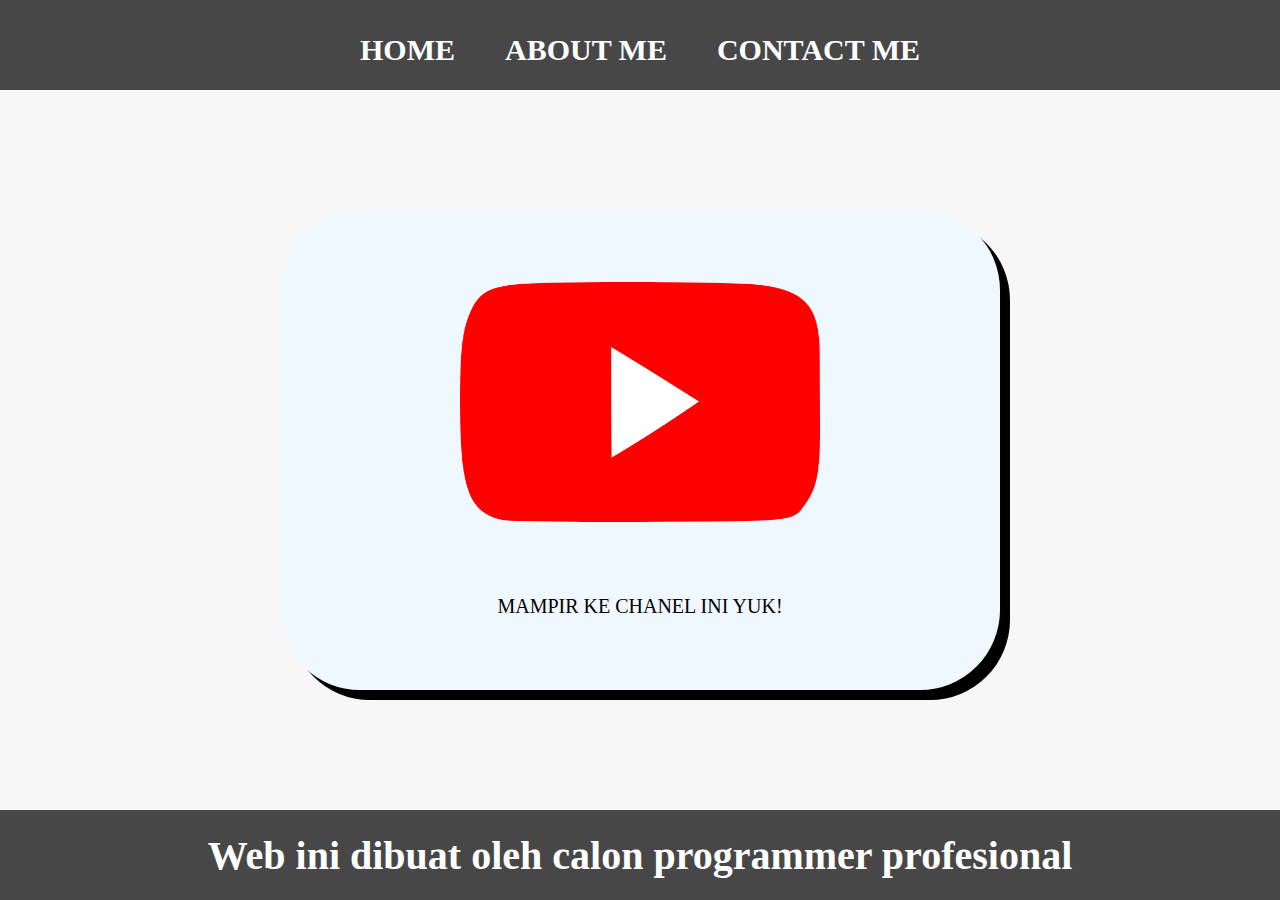
<file: index.html>
<!DOCTYPE html>
<html>

<head>
  <title>Web Iky</title>
  <link rel="stylesheet" href="style.css" />
</head>

<body>
  <div class="container">
    <!-- NAVIGATION BAR -->
    <div class="navbar-container">
      <ul class="ul-navbar">
        <li class="li-navbar">
          <a href="#" class="a-navbar">HOME</a>
        </li>
        <li class="li-navbar">
          <a href="about.html" class="a-navbar">ABOUT ME</a>
        </li>
        <li class="li-navbar">
          <a href="contact.html" class="a-navbar">CONTACT ME</a>
        </li>
      </ul>
    </div>
    <!-- NAVIGATION BAR SELESAI -->

    <!-- CONTENT 1 -->
    <div class="container-content">
      <a href="https://youtube.com/DeaAfrizal" class="a-content">
        <img src="youtube.webp" class="img-content">
        <p>MAMPIR KE CHANEL INI YUK!</p>
      </a>

    </div>
    <!-- CONTENT 1 END -->

    <!-- FOOTER -->
    <div class="container-footer">
      <h1 class="h1-footer">Web ini dibuat oleh calon programmer profesional</h1>
    </div>
    <!-- FOOTER END -->
  </div>
</body>

</html>
</file>
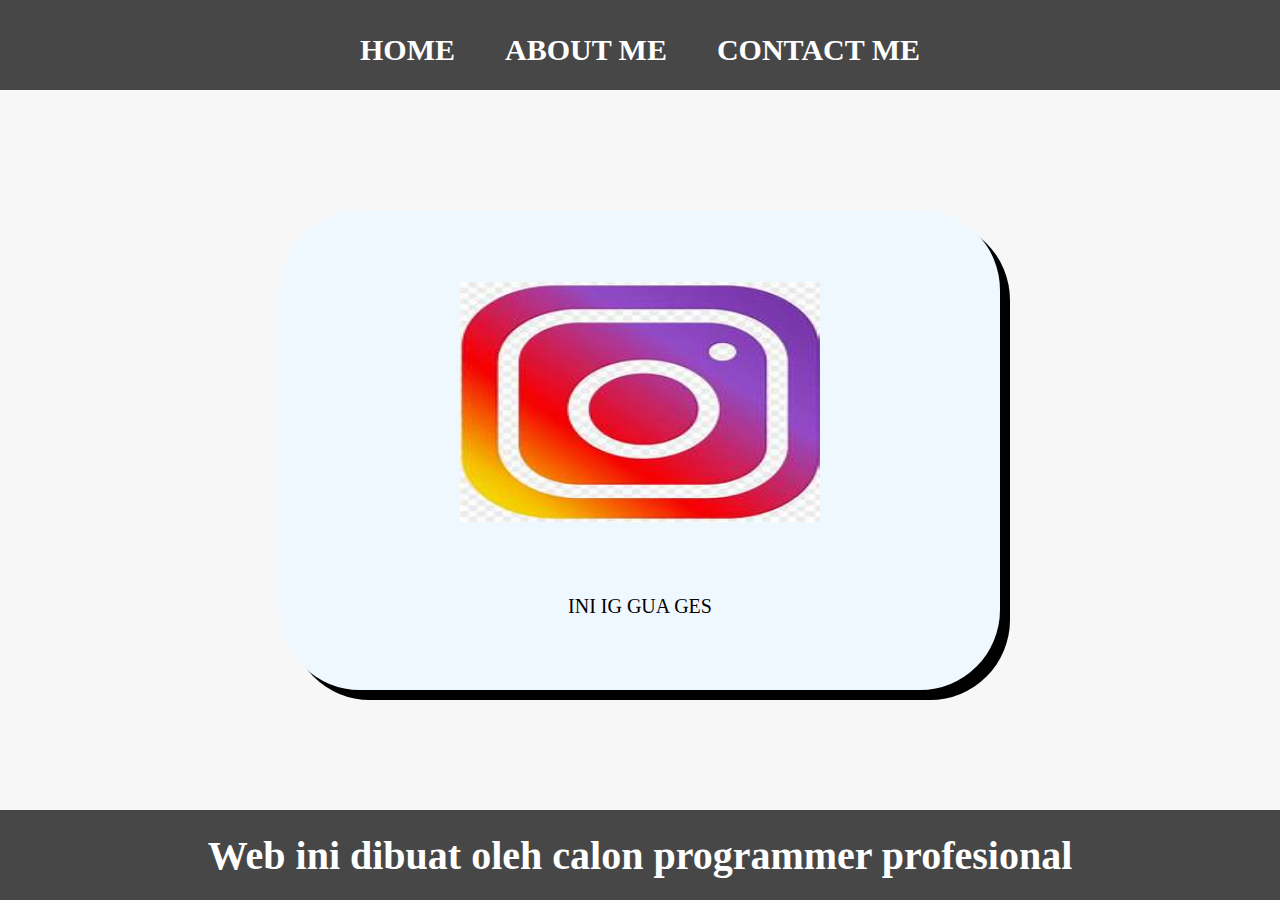
<file: about.html>
<!DOCTYPE html>
<html>

<head>
  <title>IG ORANG GANTENG</title>
  <link rel="stylesheet" href="style.css" />
</head>

<body>
  <div class="container">
    <!-- NAVIGATION BAR -->
    <div class="navbar-container">
      <ul class="ul-navbar">
        <li class="li-navbar">
          <a href="index.html" class="a-navbar">HOME</a>
        </li>
        <li class="li-navbar">
          <a href="about.html" class="a-navbar">ABOUT ME</a>
        </li>
        <li class="li-navbar">
          <a href="contact.html" class="a-navbar">CONTACT ME</a>
        </li>
      </ul>
    </div>
    <!-- NAVIGATION BAR SELESAI -->

    <!-- CONTENT 1 -->
    <div class="container-content">
      <a href="https://instagram.com/Iky_rdn" class="a-content">
        <img src="iky.jfif" class="img-content">
        <p>INI IG GUA GES</p>
      </a>

    </div>
    <!-- CONTENT 1 END -->

    <!-- FOOTER -->
    <div class="container-footer">
      <h1 class="h1-footer">Web ini dibuat oleh calon programmer profesional</h1>
    </div>
    <!-- FOOTER END -->
  </div>
</body>

</html>
</file>
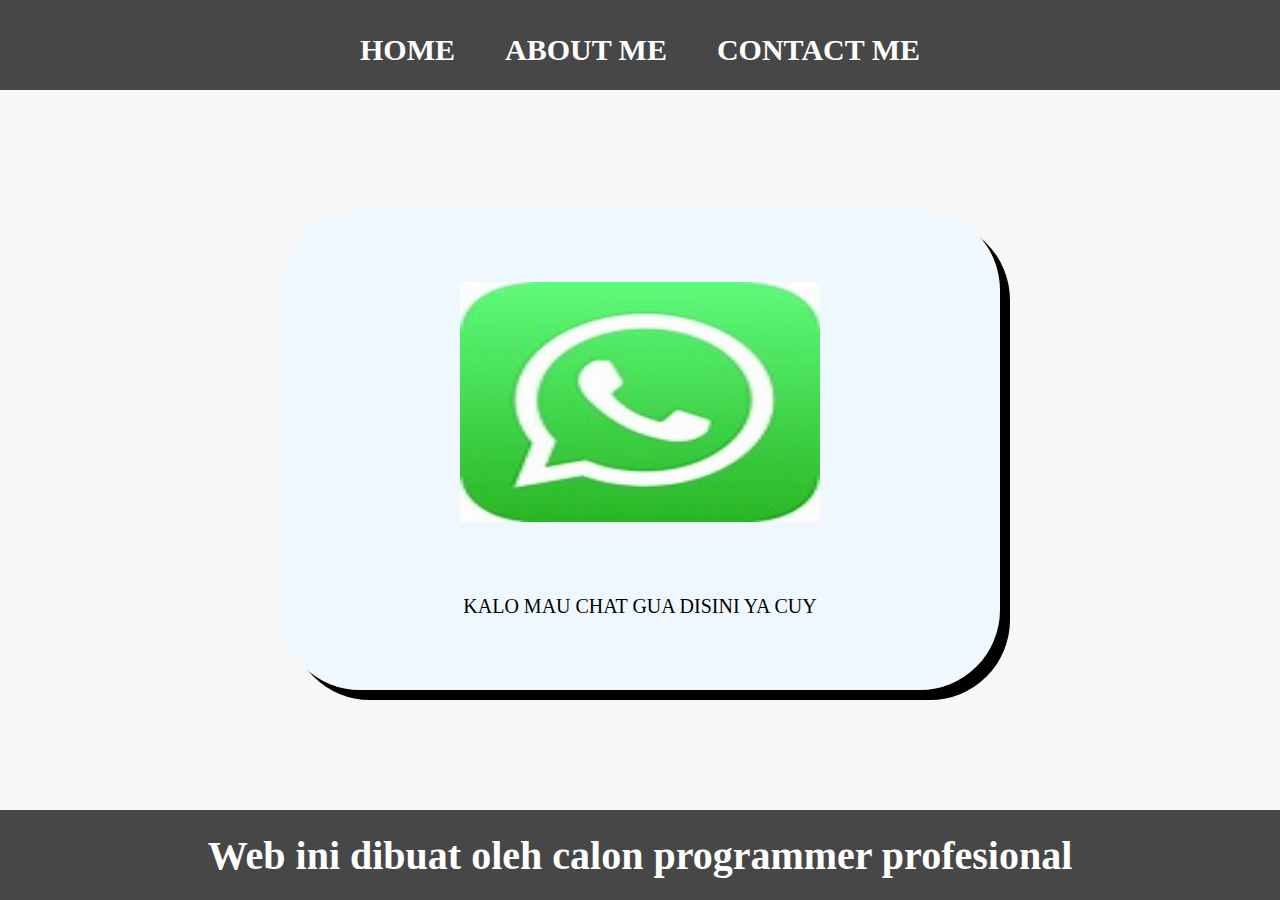
<file: contact.html>
<!DOCTYPE html>
<html>

<head>
  <title>CONTACT ME</title>
  <link rel="stylesheet" href="style.css" />
</head>

<body>
  <div class="container">
    <!-- NAVIGATION BAR -->
    <div class="navbar-container">
      <ul class="ul-navbar">
        <li class="li-navbar">
          <a href="index.html" class="a-navbar">HOME</a>
        </li>
        <li class="li-navbar">
          <a href="about.html" class="a-navbar">ABOUT ME</a>
        </li>
        <li class="li-navbar">
          <a href="contact.html" class="a-navbar">CONTACT ME</a>
        </li>
      </ul>
    </div>
    <!-- NAVIGATION BAR SELESAI -->

    <!-- CONTENT 1 -->
    <div class="container-content">
      <a href="https://whatsap.com/082154881137" class="a-content">
        <img src="iky.jpg" class="img-content">
        <p>KALO MAU CHAT GUA DISINI YA CUY</p>
      </a>

    </div>
    <!-- CONTENT 1 END -->

    <!-- FOOTER -->
    <div class="container-footer">
      <h1 class="h1-footer">Web ini dibuat oleh calon programmer profesional</h1>
    </div>
    <!-- FOOTER END -->
  </div>
</body>

</html>
</file>
<file: style.css>
*,
html {
    margin: 0;
    padding: 0;
}

.container {}

.navbar-container {
    background-color: rgb(71, 71, 71);
    width: 100%;
    height: 10vh;
}

.ul-navbar {
    display: flex;
    height: 100px;
    justify-content: center;
    align-items: center;
}

.li-navbar {
    list-style: none;
    padding: 20px;
    margin: 5px;
    color: blueviolet;
    font-size: 30px;
}

.li-navbar:hover {
    background-color: rgb(47, 216, 47);
    transition: .6s ease-in-out;
    transition-delay: .4s;
    border-radius: 10px;
}

.a-navbar {
    color: white;
    text-decoration: none;
    font-weight: 600;
}

.container-content {
    background-color: #f7f7f7;
    display: flex;
    justify-content: center;
    align-items: center;
    height: 80vh;
}

.a-content {
    background-color: aliceblue;
    color: black;
    text-decoration: none;
    font-size: 20px;
    width: 720px;
    height: 480px;
    display: flex;
    flex-direction: column;
    justify-content: space-evenly;
    align-items: center;
    border-radius: 80px;
    box-shadow: 10px 10px;
}

.img-content {
    width: 50%;
    height: 50%;
}

.container-footer {
    height: 10vh;
    background-color: rgb(71, 71, 71);
    display: flex;
    justify-content: center;
    align-items: center;
}

.h1-footer {
    font-size: 40px;
    color: white;
}
</file>
